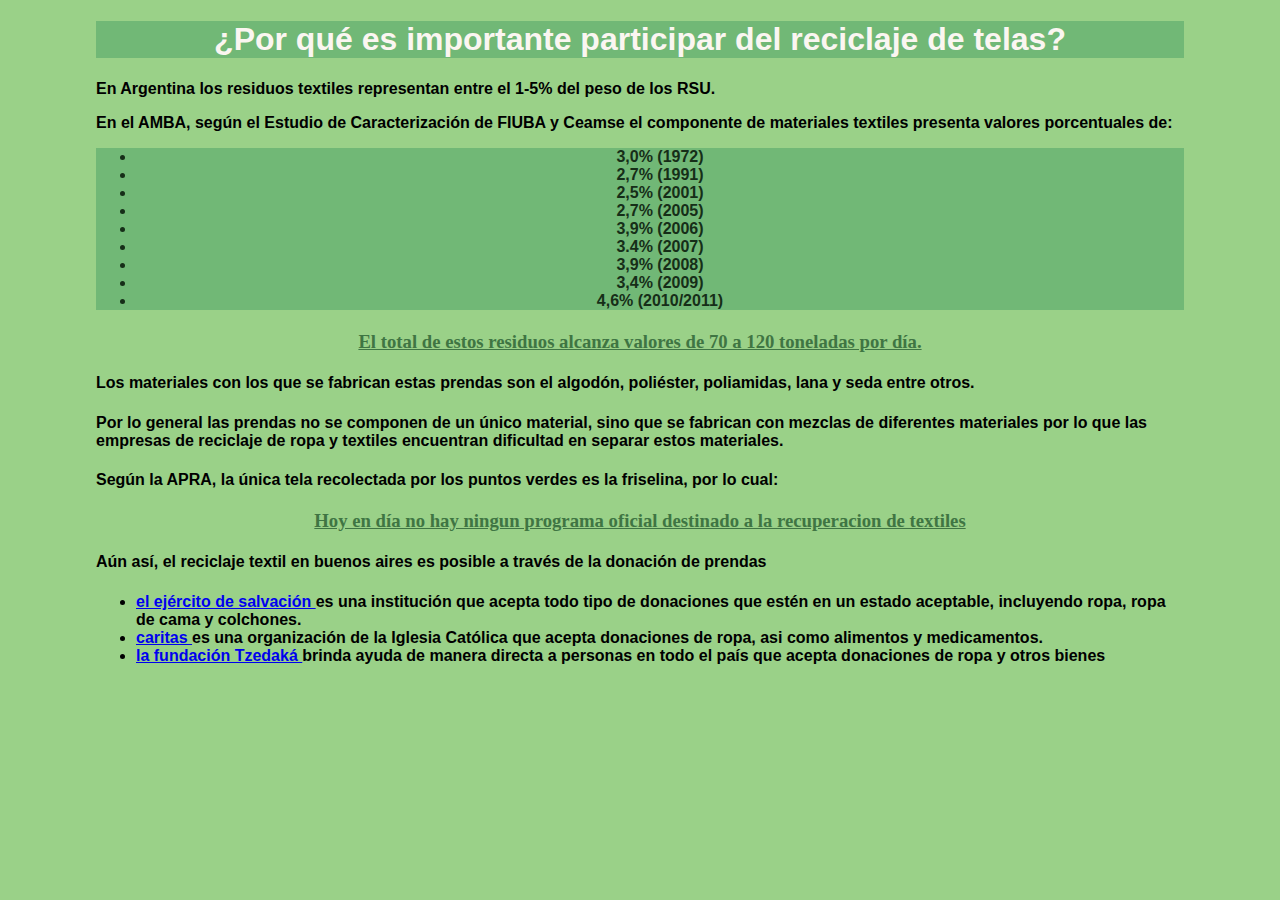
<file: telas.html>
<!DOCTYPE html>
<html>
<head>
    <meta charset="UTF-8" />
    <title>Reciclaje textil</title>
    <link rel="stylesheet" href="telas.css">
    <h1 class="titulo">¿Por qué es importante participar del reciclaje de telas?</h1>
    
</head>
<body>
    <div class="blanco">
        <h4 class="texto">En Argentina los residuos textiles representan entre el 1-5% del peso de los RSU. 
            <p>En el AMBA, según el Estudio de Caracterización de FIUBA y Ceamse
            el componente de materiales textiles presenta valores porcentuales de: </p> 
            <ul class="lista">
                <li>3,0% (1972)</li>
                <li>2,7% (1991)</li>
                <li>2,5% (2001)</li> 
                <li>2,7% (2005)</li> 
                <li>3,9% (2006)</li>
                <li>3.4% (2007)</li>
                <li>3,9% (2008)</li>
                <li>3,4% (2009)</li>
                <li>4,6% (2010/2011)</li> 
            </ul>
        </h4>
        <h3 class="subtitulo">El total de estos residuos alcanza valores de 70 a 120 toneladas por día. </h3>
        <h4 class="texto">Los materiales con los que se fabrican estas prendas son el algodón, poliéster, poliamidas, lana y seda entre otros.
        <h4 class="texto">Por lo general las prendas no se componen de un único material, sino que se fabrican con mezclas de diferentes materiales
            por lo que las empresas de reciclaje de ropa y textiles encuentran dificultad en separar estos materiales.
        </h4>
        <h4> Según la APRA, la única tela recolectada por los puntos verdes es la friselina, por lo cual:</h4>
        <h3 class="subtitulo"> Hoy en día no hay ningun programa oficial destinado a la recuperacion de textiles </h3>
        <h4> Aún así, el reciclaje textil en buenos aires es posible a través de la donación de prendas <h4>
            <!--estuve buscando y el unico lugar donde podes reciclar telas (no solo ropa en buen estado) esta en cordoba
            aca puse tres organizaciones a las que donar pero nose si agregar que se puede donar a recuperadores urbanos, diganme si les parece que da-->
        <ul>
            <li> 
                <a href="https://www.edstiendas.org.ar/donaciones/">el ejército de salvación </a> es una institución que acepta todo tipo de donaciones 
                que estén en un estado aceptable, incluyendo ropa, ropa de cama y colchones.
            </li>
            <li>
                <a href="https://caritas.org.ar/como-donar/"> caritas </a>es una organización de la Iglesia Católica que acepta donaciones de ropa, asi como alimentos y medicamentos.
            </li>
            <li>
                <a href="https://tzedaka.org.ar/queres-ayudar/donaciones-mercaderia/"> la fundación Tzedaká </a> brinda ayuda de manera directa a personas en todo el país que acepta donaciones de ropa y otros bienes
            </li>
        </ul>
    </div>
</body>
</html>
</file>
<file: telas.css>
body {
    background-color: #9ad188;
    font-family: Verdana, Geneva, Tahoma, sans-serif;
    margin: auto;
    width: 85%;
}

.titulo {
    background-color: #71b876;
    color: #FBF6F1;
    text-align: center;
    font-family: 'Franklin Gothic Medium', 'Arial Narrow', Arial, sans-serif;
}

.subtitulo {
    text-decoration: underline;
    color:#3f7543;
    text-align: center;
    font-family: Georgia, 'Times New Roman', Times, serif;
}

.comuna {
    text-decoration: underline;
}

.lista {
    background-color: #71b876;
    color: #162e18;
    text-align: center;
}
</file>
